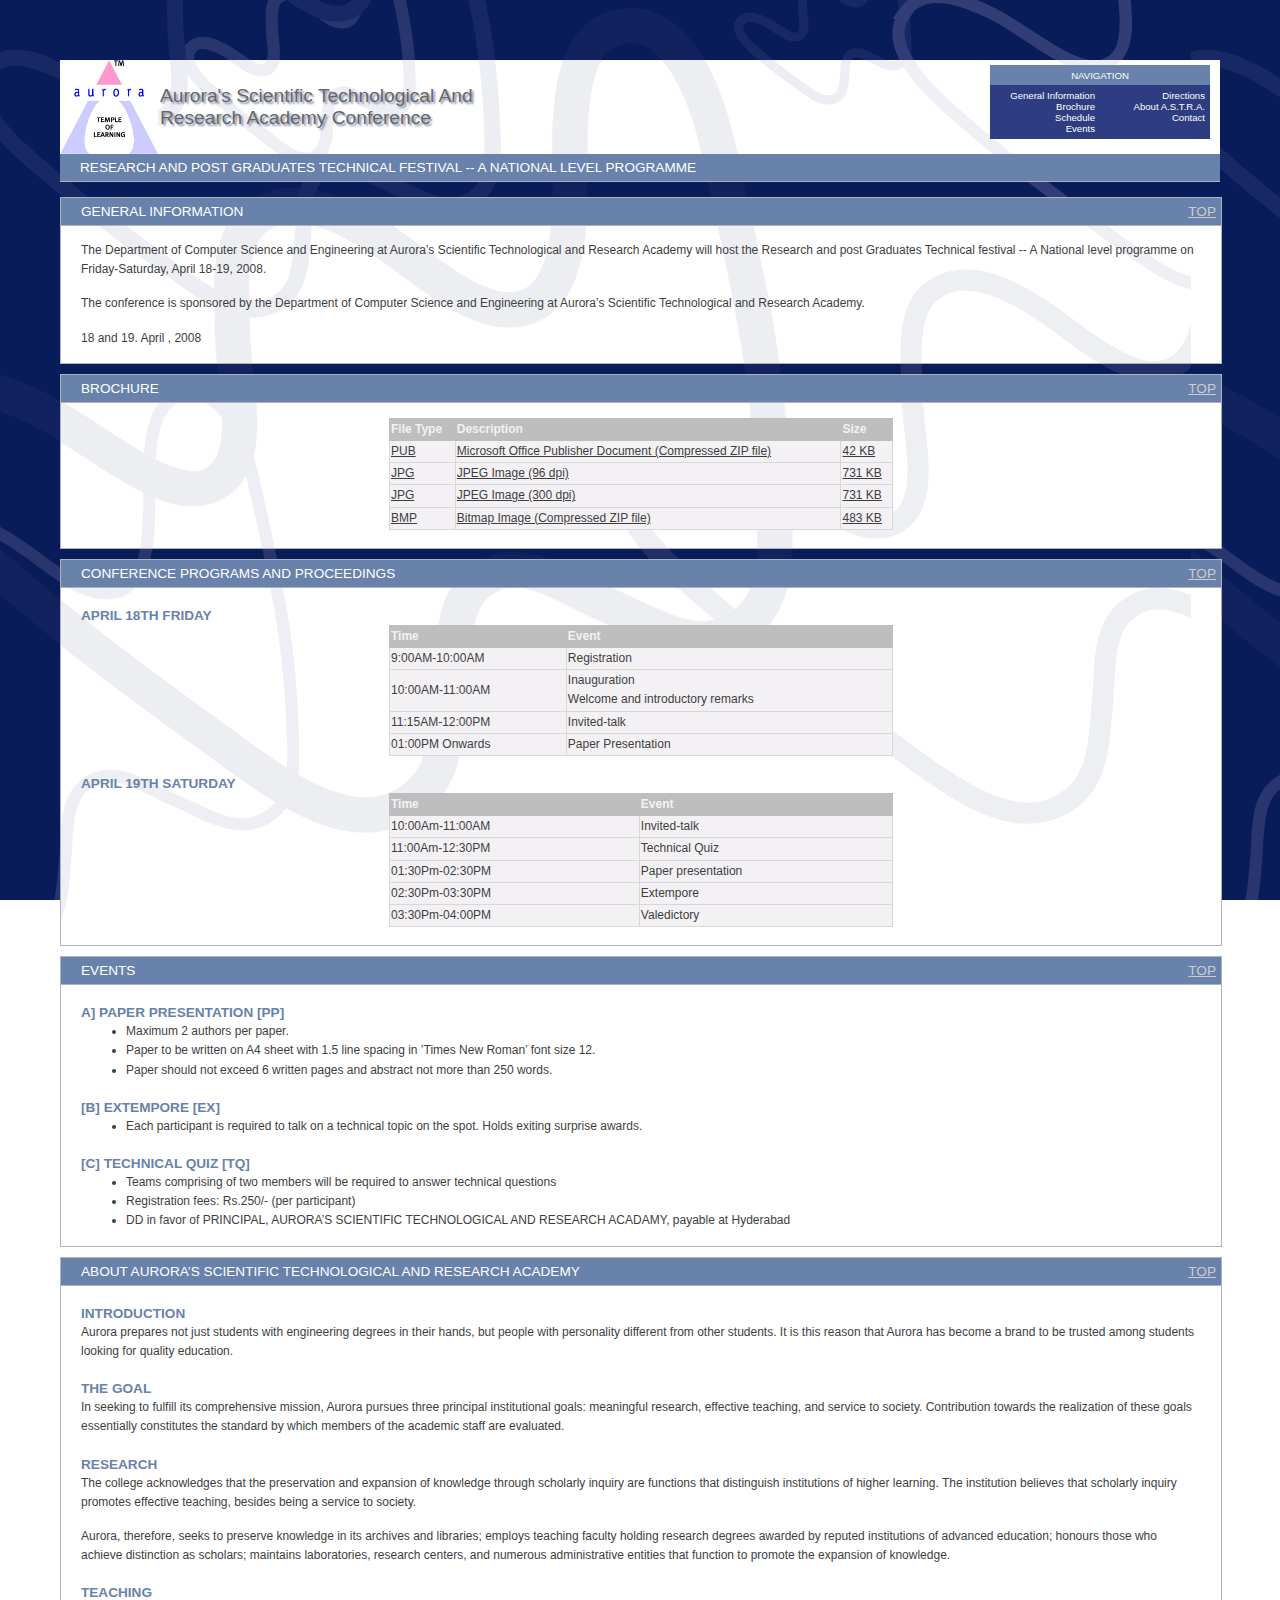
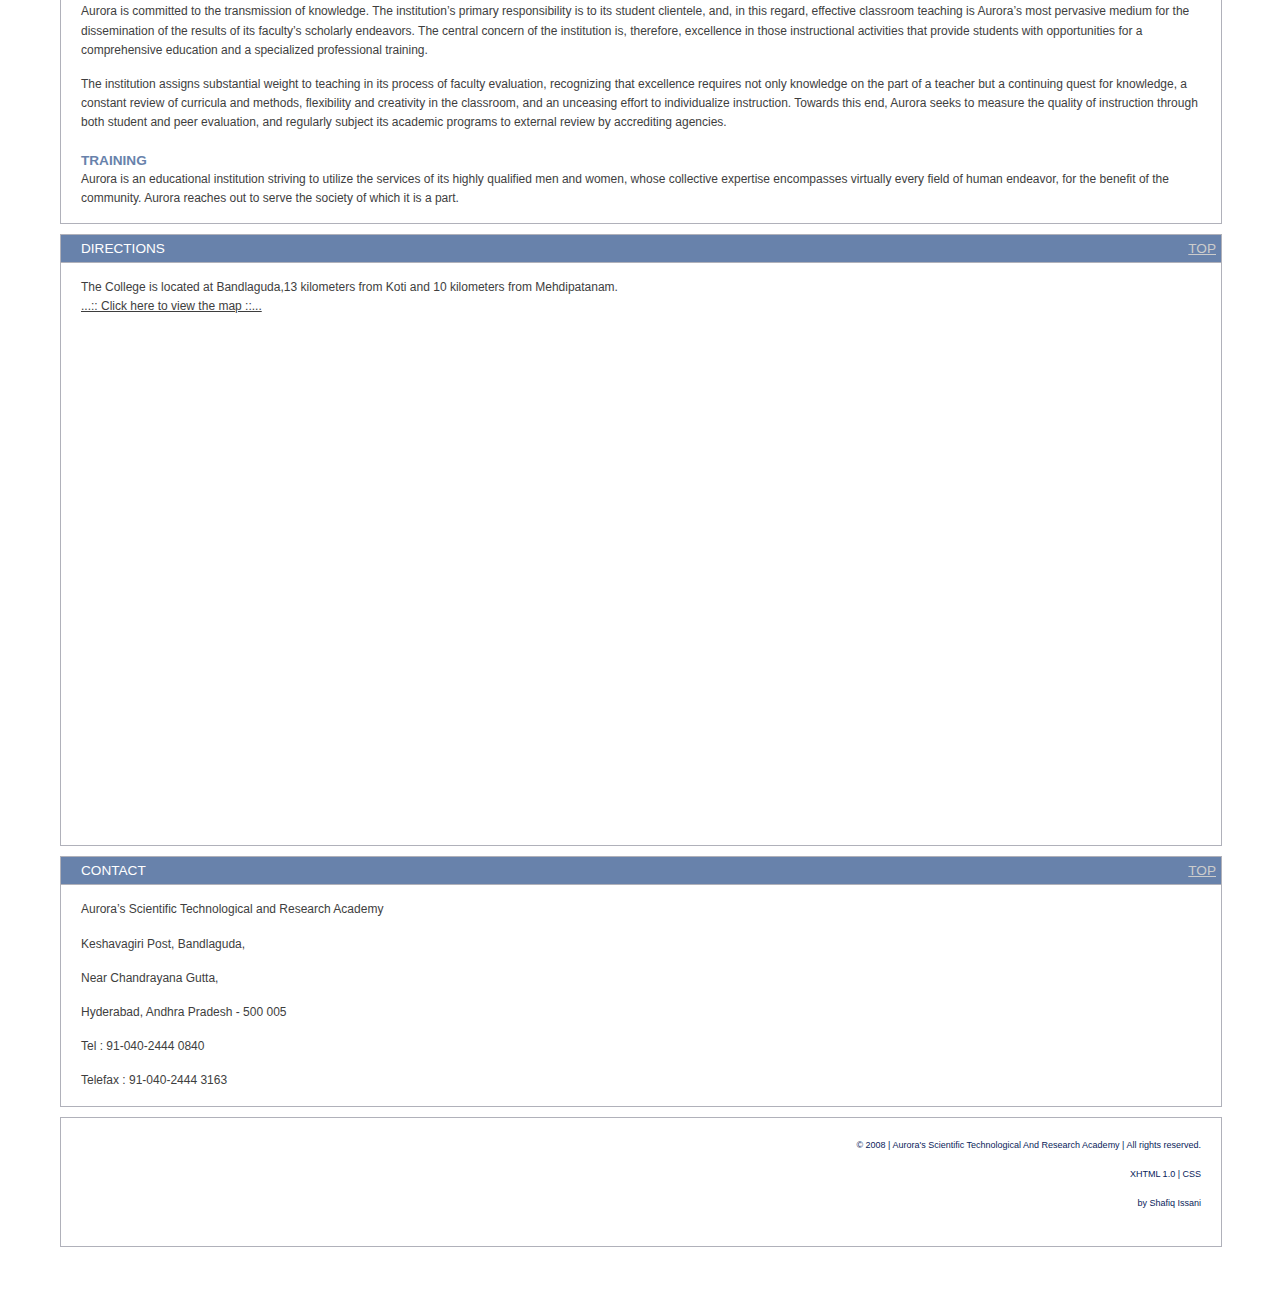
<file: index.html>
<!DOCTYPE html PUBLIC "-//W3C//DTD XHTML 1.0 Strict//EN"
	"http://www.w3.org/TR/xhtml1/DTD/xhtml1-transitional.dtd">
<html xmlns="http://www.w3.org/1999/xhtml">
<head>
<title>ASTRA -- Aurora's Scientific Technological And Research Academy Conference -- Research and post Graduates Technical festival -- A National level programme</title>
<style type="text/css">
@import "screen.css";
</style>
<meta http-equiv="Content-Type" content="text/html; charset=iso-8859-1" />
<meta http-equiv="Content-Language" content="en-us" />
<meta name="description" content="The Department of Computer Science and Engineering at Aurora&rsquo;s Scientific Technological and Research Academy will host the Research and post Graduates Technical festival -- A National level programme on Friday-Saturday, April 18-19, 2008. The conference is sponsored by the Department of Computer Science and Engineering at Aurora&rsquo;s Scientific Technological and Research Academy. Aurora&#39;s Scientific Technological And Research Academy -- Keshavagiri Post, Bandlaguda, Near Chandrayana Gutta, Hyderabad, Andhra Pradesh, India -- 500 005 -- Tel (040) 2444 0840" />
<meta name="country" content="India" />
<meta name="coverage" content="Worldwide" />
<meta name="author" content="Shafiq Issani" />
<meta name="owner" content="Aurora&#39;s Scientific Technological &amp; Research Academy" />
<link rel="shortcut icon" href="favicon.ico" type="image/x-icon" />
<style type="text/css">
@import "screen.css";
</style>
<link rel="stylesheet" type="text/css" href="print.css" media="print" />
<meta name="verify-v1" content="HBnkmVPF6watVBsCZIrf2bqO29DoBR+McNfIEWNyppU=" />
</head>
<body>


<!-- header starts here -->
<div id="header"> <a name="top"></a><a href="http://www.respograph.co.nr"><img src="images/1.gif" alt="ASTRA logo" width="98" height="94" style="position:absolute;" /></a>
  <p>Aurora's Scientific Technological And <br />
    Research Academy Conference</p>
  <!-- meta navigation starts here -->
  <div id="metanavtitle">
    <!-- i used this because this website has only one page -->
    <ul>
      <li>NAVIGATION</li>
    </ul>
  </div>
  <div id="metanav" title="Meta Navigation">
    <ul title="Top Level Navigation">
      <li><a href="#gen_info" title="Skip to content">General Information</a></li>
      <li><a href="#brochure" title="View or Download the Brochure">Brochure</a></li>
      <li><a href="#schedule" title="Programs and Proceedings">Schedule</a></li>
      <li><a href="#events" title="Event List">Events</a></li>
    </ul>
  </div>
  <div id="metanav2" title="Meta Navigation">
    <ul title="Top Level Navigation">
      <li><a href="#directions" title="College Map">Directions</a></li>
      <li><a href="#about_astra" title="About Aurora&rsquo;s Scientific Technological and Research Academy">About A.S.T.R.A.</a></li>
      <li><a href="#contact" title="Contact Information">Contact</a></li>
      <li><a href="" title=""><br />
        </a></li>
    </ul>
  </div>
  <!-- meta navigation ends here -->
</div>
<!-- header ends here -->
<h1>
  <!-- a stupid hack here -->
  Research and post Graduates Technical festival -- A National level programme </h1>
  
<!-- main column starts here -->
<div id="div1"> <a name="gen_info"></a>
  <h1>General Information<a href="#top" title="top" style="position:absolute; right:5px; color: #CCCCCC;">top</a></h1>
  <p>The Department of Computer Science and Engineering at Aurora&rsquo;s Scientific Technological and Research Academy will host the Research and post Graduates Technical festival -- A National level programme on Friday-Saturday, April 18-19, 2008.</p>
  <p>The conference is sponsored by the Department of Computer Science and Engineering at Aurora&rsquo;s Scientific Technological and Research Academy.
    <!-- The organizers are ????????? -->
  </p>
  <p>18 and 19. April , 2008</p>
</div>
<div id="div1">
  <h1><a name="brochure"></a>Brochure<a href="#top" title="top" style="position:absolute; right:5px; color: #CCCCCC;">top</a></h1>
  <table width="200" border="1">
    <tr>
      <th scope="col">File Type</th>
      <th scope="col">Description</th>
      <th scope="col">Size</th>
    </tr>
    <tr>
      <td><a href="content/brochure_pub_file.zip">PUB</a></td>
      <td><a href="content/brochure_pub_file.zip">Microsoft Office Publisher Document (Compressed ZIP file)</a></a></td>
      <td><a href="content/brochure_pub_file.zip">42 KB</a></td>
    </tr>
    <tr>
      <td><a href="content/brochure_jpg.jpg">JPG</a></td>
      <td><a href="content/brochure_jpg.jpg">JPEG Image (96 dpi)</a></td>
      <td><a href="content/brochure_jpg.jpg">731 KB</a></td>
    </tr>
    <tr>
      <td><a href="content/brochure_jpg.jpg">JPG</a></td>
      <td><a href="content/brochure_jpg.jpg">JPEG Image (300 dpi)</a></td>
      <td><a href="content/brochure_jpg.jpg">731 KB</a></td>
    </tr>
    <tr>
      <td><a href="content/brochure_bmp_300.zip">BMP</a></td>
      <td><a href="content/brochure_bmp_300.zip">Bitmap Image (Compressed ZIP file)</a></td>
      <td><a href="content/brochure_bmp_300.zip">483 KB</a></td>
    </tr>
  </table>
  <br />
</div>
<div id="div1"> <a name="schedule"></a>
  <h1>Conference Programs and Proceedings<a href="#top" title="top" style="position:absolute; right:5px; color: #CCCCCC;">top</a></h1>
  <h2>April 18th Friday</h2>
  <table width="200" border="1">
    <tr>
      <th scope="col">Time</th>
      <th scope="col">Event</th>
    </tr>
    <tr>
      <td>9:00AM-10:00AM</td>
      <td>Registration</td>
    </tr>
    <tr>
      <td>10:00AM-11:00AM</td>
      <td>Inauguration<br />
        Welcome and introductory remarks</td>
    </tr>
    <tr>
      <td>11:15AM-12:00PM</td>
      <td>Invited-talk</td>
    </tr>
    <tr>
      <td>01:00PM Onwards</td>
      <td>Paper Presentation</td>
    </tr>
  </table>
  <h2>April 19th Saturday</h2>
  <table width="200" border="1">
    <tr>
      <th scope="col">Time</th>
      <th scope="col">Event</th>
    </tr>
    <tr>
      <td>10:00Am-11:00AM</td>
      <td>Invited-talk</td>
    </tr>
    <tr>
      <td>11:00Am-12:30PM</td>
      <td>Technical Quiz</td>
    </tr>
    <tr>
      <td>01:30Pm-02:30PM</td>
      <td>Paper presentation</td>
    </tr>
    <tr>
      <td>02:30Pm-03:30PM</td>
      <td>Extempore</td>
    </tr>
    <tr>
      <td>03:30Pm-04:00PM</td>
      <td>Valedictory</td>
    </tr>
  </table>
  <br />
</div>
<div id="div1"> <a name="events"></a>
  <h1>Events<a href="#top" title="top" style="position:absolute; right:5px; color: #CCCCCC;">top</a></h1>
  <h2>A] PAPER PRESENTATION  [PP]</h2>
  <ul>
    <li>Maximum 2 authors per paper.</li>
    <li> Paper to be written on A4 sheet with 1.5 line spacing in &rsquo;Times New Roman&rsquo; font size 12.</li>
    <li> Paper should not exceed 6 written pages and abstract not more than 250 words.</li>
  </ul>
  <h2>[B] Extempore                         [EX]</h2>
  <ul>
    <li> Each participant is required to talk on a technical topic on the spot. Holds exiting surprise awards. </li>
  </ul>
  <h2>[C] Technical quiz                    [TQ] </h2>
  <ul>
    <li> Teams comprising of two members will be required to answer technical questions </li>
    <li> Registration fees: Rs.250/- (per participant)</li>
    <li>DD in favor of PRINCIPAL, AURORA&rsquo;S SCIENTIFIC TECHNOLOGICAL AND RESEARCH ACADAMY, payable at Hyderabad </li>
  </ul>
</div>
<div id="div1"> <a name="about_astra"></a>
  <h1>About Aurora&rsquo;s Scientific Technological and Research Academy<a href="#top" title="top" style="position:absolute; right:5px; color: #CCCCCC;">top</a></h1>
  <h2>INTRODUCTION</h2>
  <p>Aurora prepares not just students with engineering degrees in their hands, but people with personality different from other students. It is this reason that Aurora has become a brand to be trusted among students looking for quality education.</p>
  <h2>THE GOAL</h2>
  <p>In seeking to fulfill its comprehensive mission, Aurora pursues three principal institutional goals: meaningful research, effective teaching, and service to society. Contribution towards the realization of these goals essentially constitutes the standard by which members of the academic staff are evaluated. </p>
  <h2>RESEARCH</h2>
  <p>The college acknowledges that the preservation and expansion of knowledge through scholarly inquiry are functions that distinguish institutions of higher learning. The institution believes that scholarly inquiry promotes effective teaching, besides being a service to society.</p>
  <p> Aurora, therefore, seeks to preserve knowledge in its archives and libraries; employs teaching faculty holding research degrees awarded by reputed institutions of advanced education; honours those who achieve distinction as scholars; maintains laboratories, research centers, and numerous administrative entities that function to promote the expansion of knowledge.</p>
  <h2>TEACHING</h2>
  <p> Aurora is committed to the transmission of knowledge. The institution&rsquo;s primary responsibility is to its student clientele, and, in this regard, effective classroom teaching is Aurora&rsquo;s most pervasive medium for the dissemination of the results of its faculty&rsquo;s scholarly endeavors. The central concern of the institution is, therefore, excellence in those instructional activities that provide students with opportunities for a comprehensive education and a specialized professional training. </p>
  <p>The institution assigns substantial weight to teaching in its process of faculty evaluation, recognizing that excellence requires not only knowledge on the part of a teacher but a continuing quest for knowledge, a constant review of curricula and methods, flexibility and creativity in the classroom, and an unceasing effort to individualize instruction. Towards this end, Aurora seeks to measure the quality of instruction through both student and peer evaluation, and regularly subject its academic programs to external review by accrediting agencies.</p>
  <h2>TRAINING</h2>
  <p>Aurora is an educational institution striving to utilize the services of its highly qualified men and women, whose collective expertise encompasses virtually every field of human endeavor, for the benefit of the community. Aurora reaches out to serve the society of which it is a part.</p>
</div>
<!--<div id="div1"> <a name="email_link"></a>
  <h1>Spread the word<a href="#top" title="top" style="position:absolute; right:5px; color: #CCCCCC;">top</a></h1>
  <p>send this website to a friend</p>
</div>
-->
<!--<div id="div1">
  <h1>Printer Friendly Version</h1>
  <p><a href="print.html" title="Text Print">Click here for a printer friendly version</a></p>
</div>
-->
<div id="div1"> <a name="directions"></a>
  <h1>Directions<a href="#top" title="top" style="position:absolute; right:5px; color: #CCCCCC;">top</a></h1>
  <p>The College is located at Bandlaguda,13 kilometers from Koti and 10 kilometers from Mehdipatanam.<br />
    <a href="goog.html" title="click here to view the map" target="goog">...:: Click here to view the map ::...</a></p>
  <iframe name="goog" frameborder="0" width="100%" height="510px" scrolling="no"></iframe>
  <!-- yes i know this is horrible but i didnt wanna use js to change it dynamically -->
  <!-- i did this to reduce the load time, oh  and also the background images were loading after the maps loaded 
       sounds stupid right but its a prob. with all the browsers except firefox3 ...FIREFOX 3 RULES !!!  -->
</div>

<div id="div1"> <a name="contact"></a>
  <h1>Contact<a href="#top" title="top" style="position:absolute; right:5px; color: #CCCCCC;">top</a></h1>
  <p>Aurora&rsquo;s Scientific Technological and 
    Research Academy</p>
  <p> Keshavagiri Post, Bandlaguda,</p>
  <p> Near Chandrayana Gutta,</p>
  <p> Hyderabad, Andhra Pradesh - 500 005</p>
  <p>Tel : 91-040-2444 0840</p>
  <p>Telefax : 91-040-2444 3163</p>
</div>
<!-- main column ends here -->
<!-- footer starts here -->
<div id="div1">
  <div id="footer">
    <p id="standards">&copy; 2008 | Aurora's Scientific Technological And Research Academy | All rights reserved.</p>
    <p id="standards"><a href="http://validator.w3.org/check/referer">XHTML 1.0</a> | <a href="http://jigsaw.w3.org/css-validator">CSS</a></p>
    <p id="standards"><a href="http://www.shafiq.co.nr">by Shafiq Issani</a></p>
  </div>
</div>
<!-- footer ends here -->
</body>
</html>
<!-- if you like my code or you want to improve it please contact me at shafiqissani at gmail dot com -->
</file>
<file: print.css>
body {
font-size: 12pt;
font-family: Times, "Times New Roman", serif;
margin: 0;
padding: 0;
background-color: #ffffff;
background-image: none;
margin-left: 10mm;
margin-right: 10mm; }

#printnotice {
display: block;
visibility: visible;
font-size: 12pt;
border-bottom: 1mm #000000 solid; }

#content {
position: relative;
clear: both;
width: 100%;
margin-left: auto;
margin-right: auto;
font-size: 12pt; }

#printnotice img {
float: left; }

#printnotice p {
margin-left: 125px; }

#maintext {
border: none;
width: 100%;
margin-left: 0px;
background-color: #ffffff;
color: #000000;
margin-right: 0em;
font-size: 12pt; }

h1, h2, h3, h4, h5, h6 {
color: #000000; 
padding-left: 10px;
page-break-after: avoid; }

h1 {
color: #000000;
border-bottom: none;
margin-top: 0%;
padding-top: 4px;
padding-bottom: 4px;
margin-bottom: 0%;
text-shadow: none;
font-size: 16pt;}

h2 {
border-left: none;
font-size: 14pt;
margin-top: 0em;
margin-bottom: 0em;
padding-top: 4px;}

h3 {
font-size: 12pt;
margin-top: 10px;
margin-bottom: 10px;
text-decoration: underline; }

h4 {
font-size: 12pt;
font-style: italic; }

ul {
page-break-inside: avoid; }

#maintext ul li ol li {font-size: inherit;
line-height: 1.6em; }

a:link, a:visited {
text-decoration: none;
color: #000000;
border: none; }

.forward-back {
display: none; }

code {
font-size: 1em; }

#maintext p, #maintext ul, #maintext ol, #maintext table {
padding-left: 10px;
padding-right: 10px;
font-size: 12pt;
line-height: normal;
margin-top: 13px;
margin-bottom: 13px;}

#maintext ul, #maintext ol {
margin-left: 20px;
}


#header {
display: none; }


#sidepanel {
display: none; }

#footer {
display: none;
}
</file>
